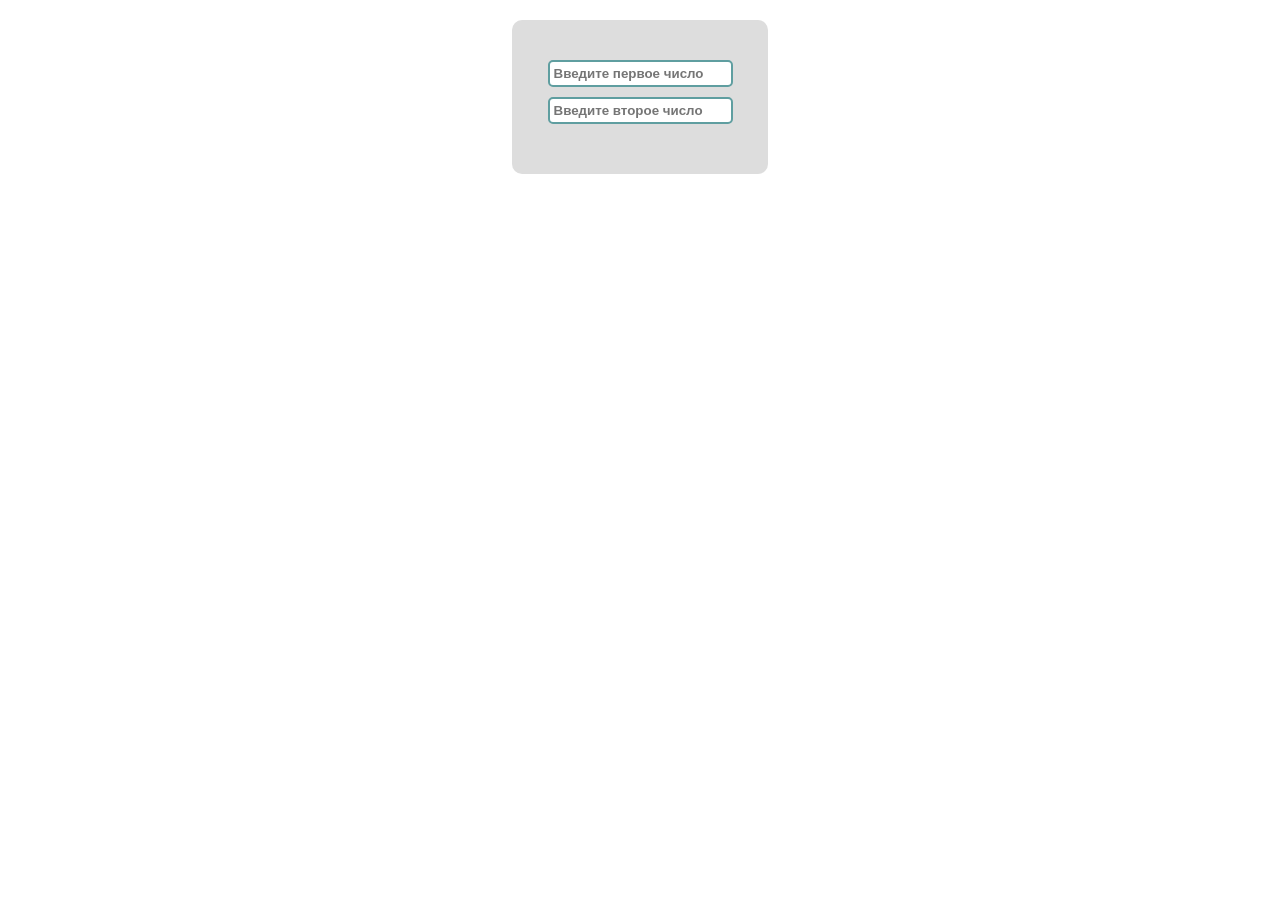
<file: src/JS labs/lab6/1/index.html>
<!DOCTYPE html>
<html lang="en">

<head>
    <meta charset="UTF-8">
    <title>Subtraction</title>
    <link rel="stylesheet" href="index.css">
</head>

<body>
    <div id="wrapper">

         <!-- <input type="text" id="firstNumber" value="13.33" disabled> -->
         <!-- <input type="text" id="secondNumber" value="22.18" disabled> -->

	<input type="text" id="firstNumber" placeholder="Введите первое число">
	<input type="text" id="secondNumber" placeholder="Введите второе число">
	
        <div id="result"></div>
    </div>
    <script src="subtract.js"></script>
    
</body>

</html>
</file>
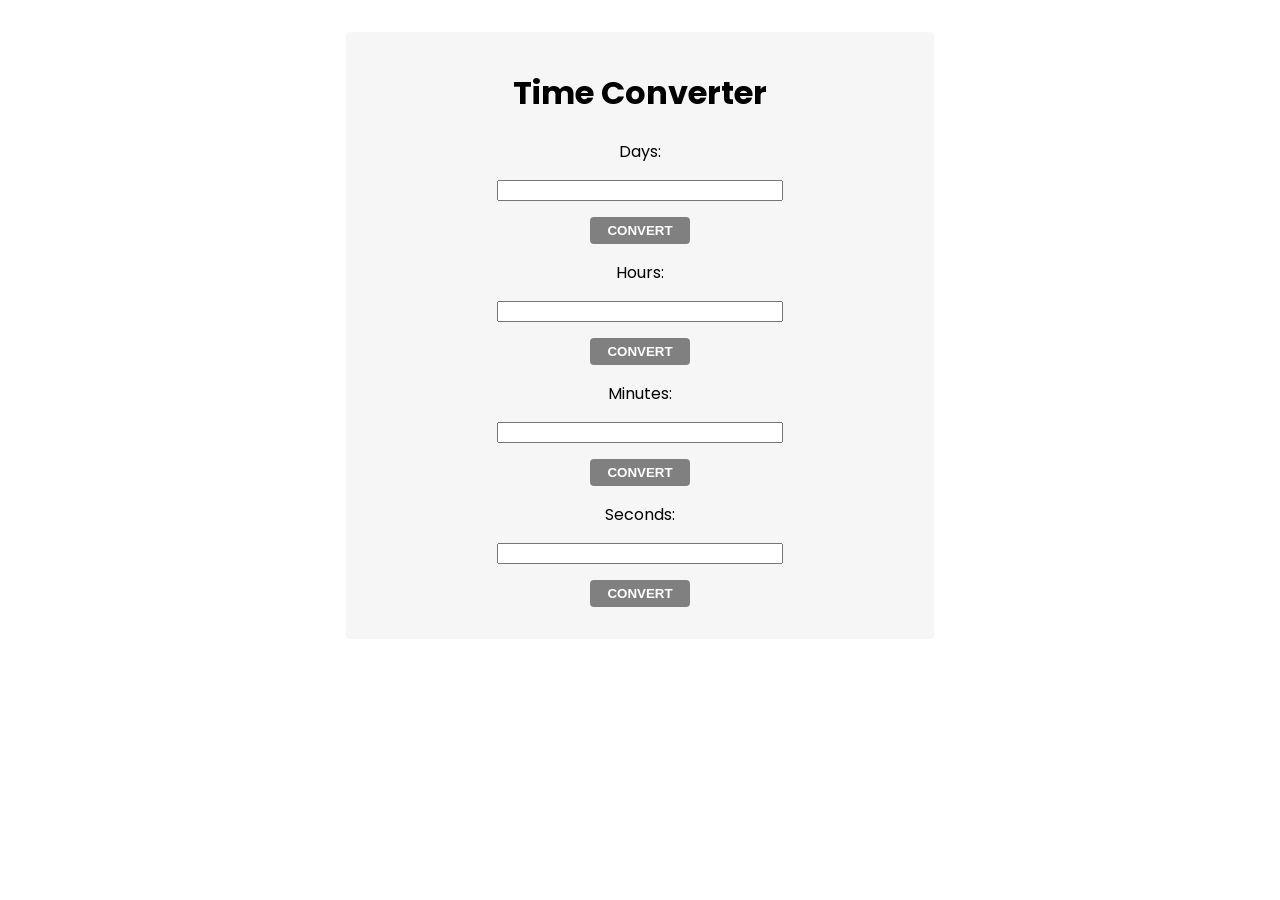
<file: src/JS labs/lab6/6/index.html>
<!DOCTYPE html>
<html lang="en">

<head>
    <meta charset="UTF-8">
    <meta name="viewport" content="width=device-width, initial-scale=1.0">
    <meta http-equiv="X-UA-Compatible" content="ie=edge">
    <title>Time Converter</title>
    <link rel="stylesheet" href="style.css">
</head>

<body onload="attachEventsListeners()">
    <main>
        <h1>Time Converter</h1>
        <div>
            <label for="days">Days: </label>
            <input type="text" id="days">
            <input id="daysBtn" type="button" value="Convert">
        </div>
        <div>
            <label for="hours">Hours: </label>
            <input type="text" id="hours">
            <input id="hoursBtn" type="button" value="Convert">
        </div>
        <div>
            <label for="minutes">Minutes: </label>
            <input type="text" id="minutes">
            <input id="minutesBtn" type="button" value="Convert">
        </div>
        <div>
            <label for="seconds">Seconds: </label>
            <input type="text" id="seconds">
            <input id="secondsBtn" type="button" value="Convert">
        </div>
    </main>
</body>

<script src="solution.js"></script>

</html>
</file>
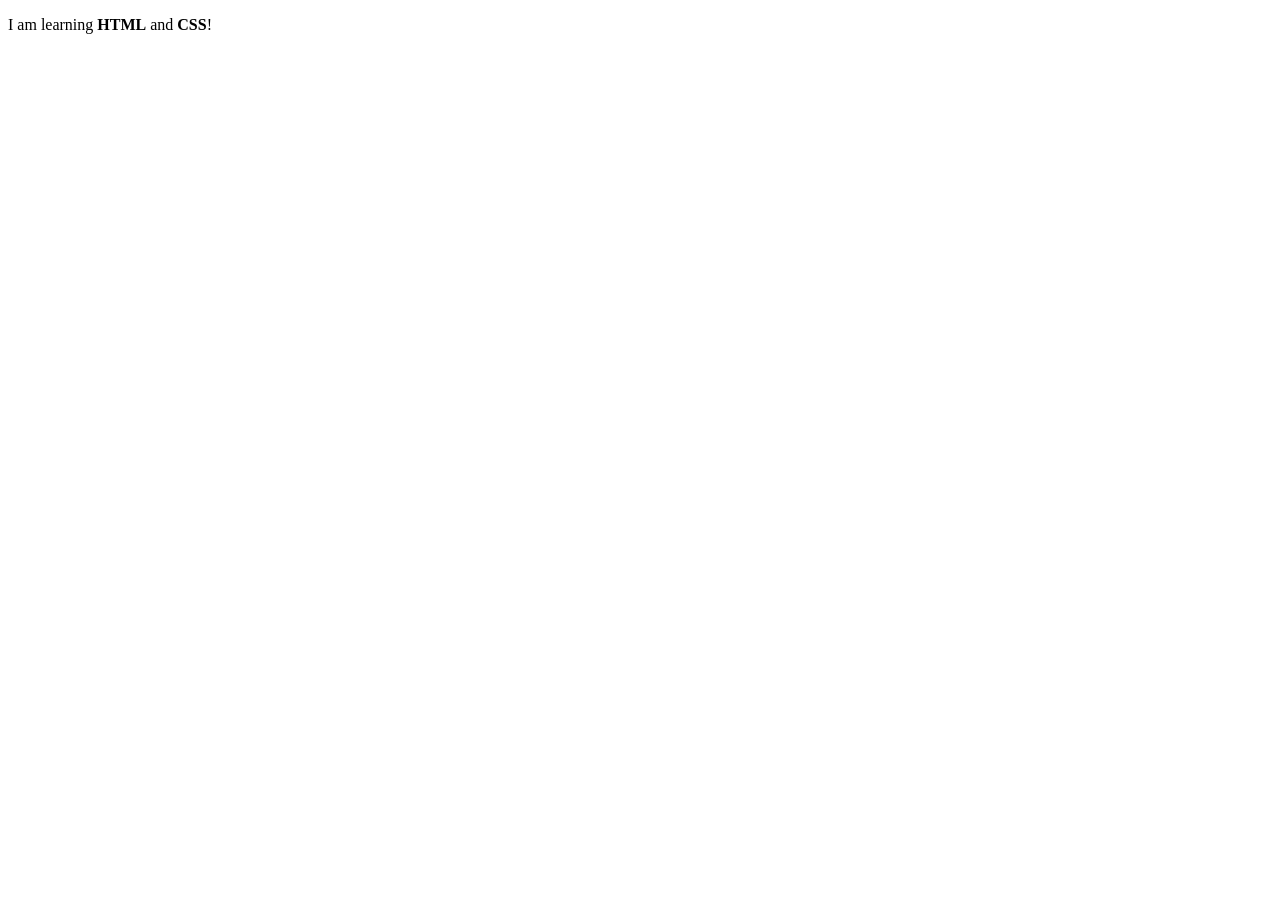
<file: src/HTML+CSS labs/lab1/html/f1.html>
<!DOCTYPE html>
<html lang="en">
  <head>
    <meta charset="UTF-8" />
    <title>Simple HTML Page</title>
  </head>
  <body>
    <p>I am learning <strong>HTML</strong> and <strong>CSS</strong>!</p>
  </body>
</html>
</file>
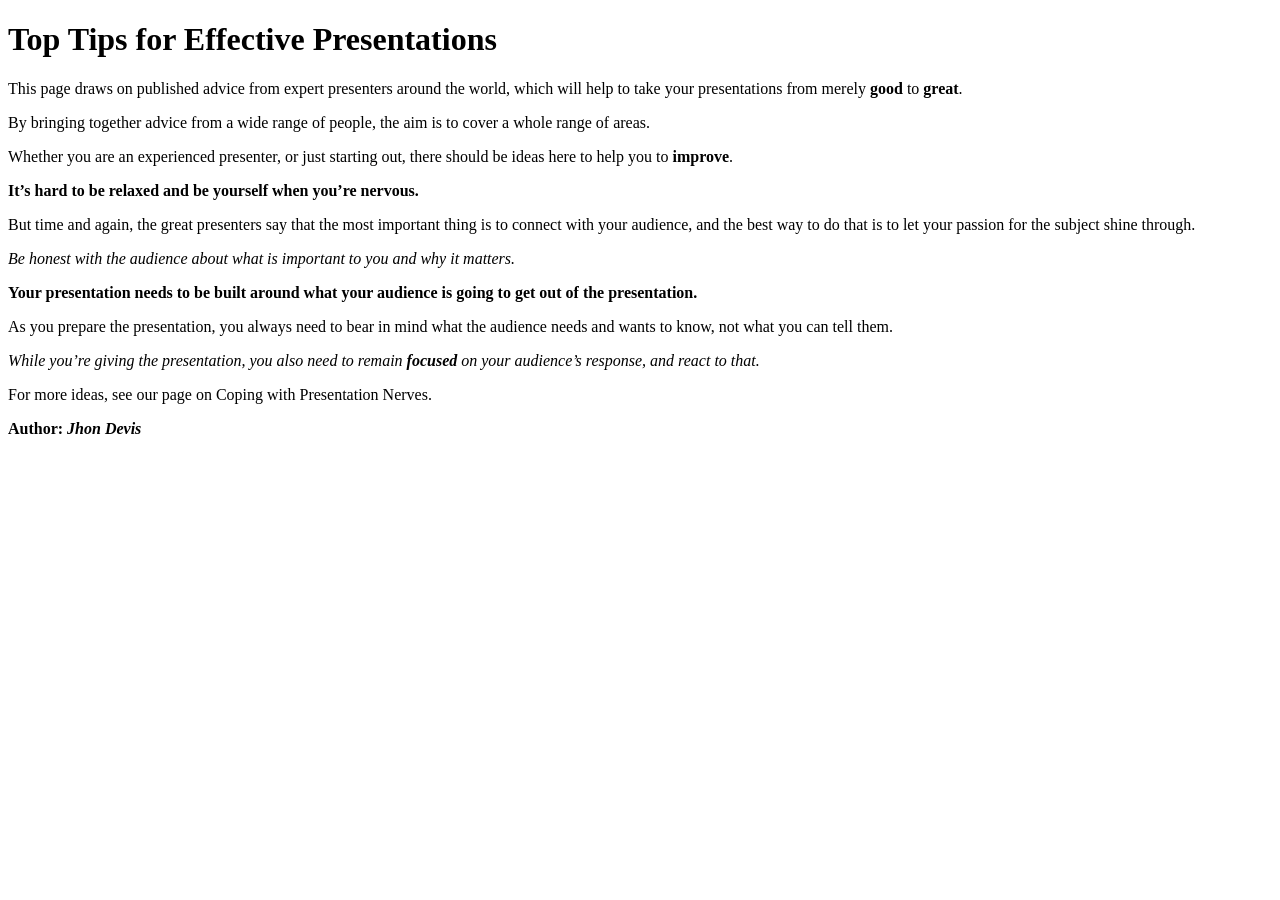
<file: src/HTML+CSS labs/lab1/html/f2.html>
<!DOCTYPE html>
<html lang="en">
  <head>
    <meta charset="UTF-8" />
    <title>Абзацы</title>
  </head>
  <body>
    <h1>Top Tips for Effective Presentations</h1>

    <p>
      This page draws on published advice from expert presenters around the
      world, which will help to take your presentations from merely
      <strong>good </strong>to <strong>great</strong>.
    </p>

    <p>
      By bringing together advice from a wide range of people, the aim is to
      cover a whole range of areas.
    </p>

    <p>
      Whether you are an experienced presenter, or just starting out, there
      should be ideas here to help you to <strong>improve</strong>.
    </p>

    <p>
      <strong>It’s hard to be relaxed and be yourself when you’re nervous.</strong>
    </p>

    <p>
      But time and again, the great presenters say that the most important thing
      is to connect with your audience, and the best way to do that is to let
      your passion for the subject shine through.
    </p>

    <p>
      <em
        >Be honest with the audience about what is important to you and why it
        matters.</em
      >
    </p>

    <p>
      <strong
        >Your presentation needs to be built around what your audience is going
        to get out of the presentation.</strong
      >
    </p>

    <p>
      As you prepare the presentation, you always need to bear in mind what the
      audience needs and wants to know, not what you can tell them.
    </p>

    <p>
      <em
        >While you’re giving the presentation, you also need to remain
        <strong> focused </strong>on your audience’s response, and react to
        that.</em
      >
    </p>

    <p>For more ideas, see our page on Coping with Presentation Nerves.</p>

    <p>
      <strong>Author: <em>Jhon Devis</em></strong>
    </p>
  </body>
</html>
</file>
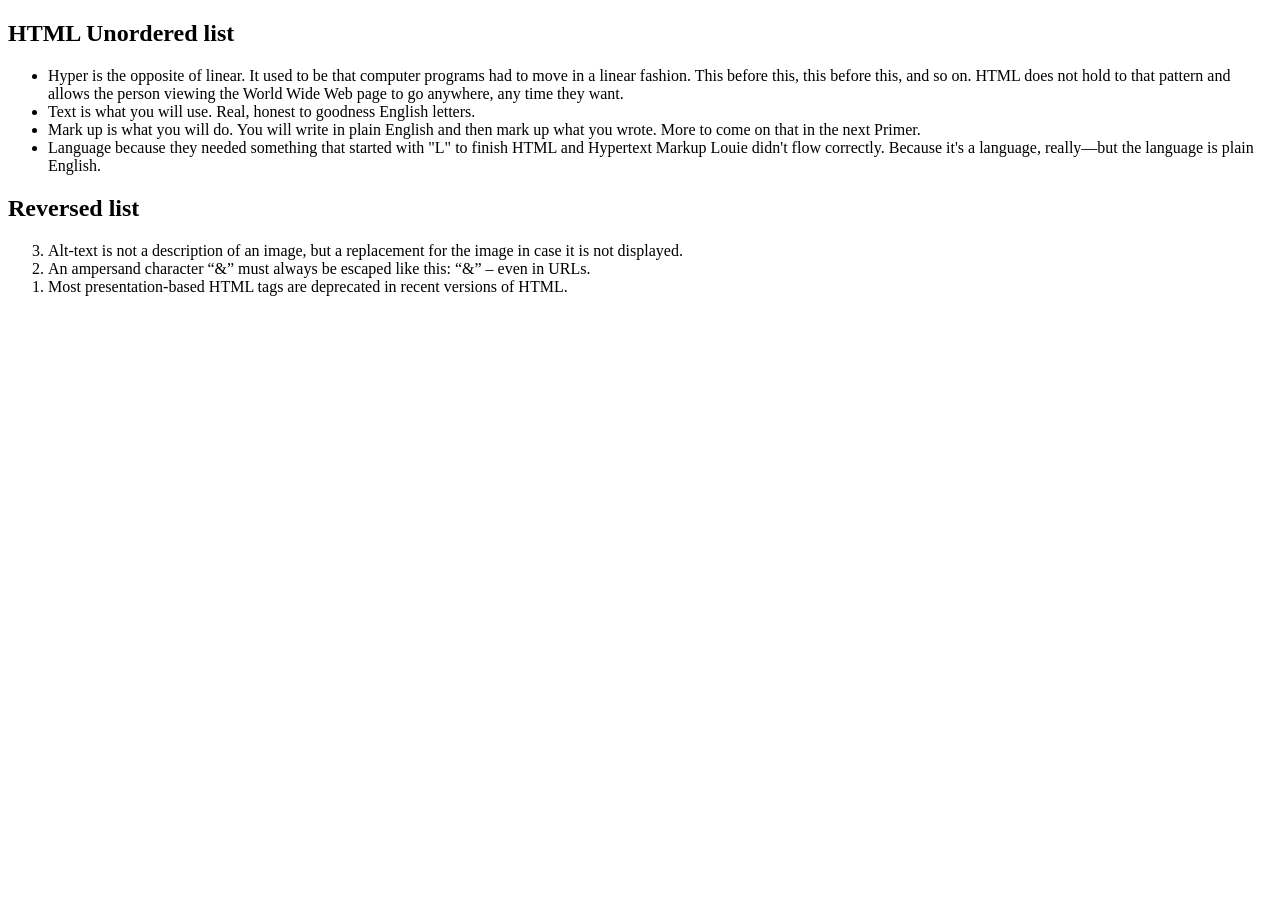
<file: src/HTML+CSS labs/lab1/html/f4.html>
<!DOCTYPE html>
<html lang="en">
  <head>
    <meta charset="UTF-8" />
    <title>Lists</title>
  </head>
  <body>
	<section>
    	<h2>HTML Unordered list</h2>
	<article>
    	 <ul>
        <li>
	Hyper is the opposite of linear. It used to be that computer programs had to move in a 	linear fashion. This before this, this before this, and so on. HTML does not hold to 	that pattern and allows the person viewing the World Wide Web page to go anywhere, any 	time they want.
	</li>
        <li>
	Text is what you will use. Real, honest to goodness English letters.
	</li>
        <li>
	Mark up is what you will do. You will write in plain English and then mark up what you 	wrote. More to come on that in the next Primer.
	</li>
        <li>
	Language because they needed something that started with "L" to finish HTML and 	Hypertext Markup Louie didn't flow correctly. Because it's a language, really—but the 	language is plain English.
	</li>
    	</ul>
	</article>
    <h2>Reversed list</h2>
	<article>
    	<ol reversed>
        <li>
	Alt-text is not a description of an image, but a replacement for the image in case it 	is not displayed.
	</li>
        <li>
	An ampersand character “&” must always be escaped like this: “&” – even in URLs.
	</li>
        <li>
	Most presentation-based HTML tags are deprecated in recent versions of HTML.
	</li>
    	</ol reversed>
	</article>
	</section>
  </body>
</html>
</file>
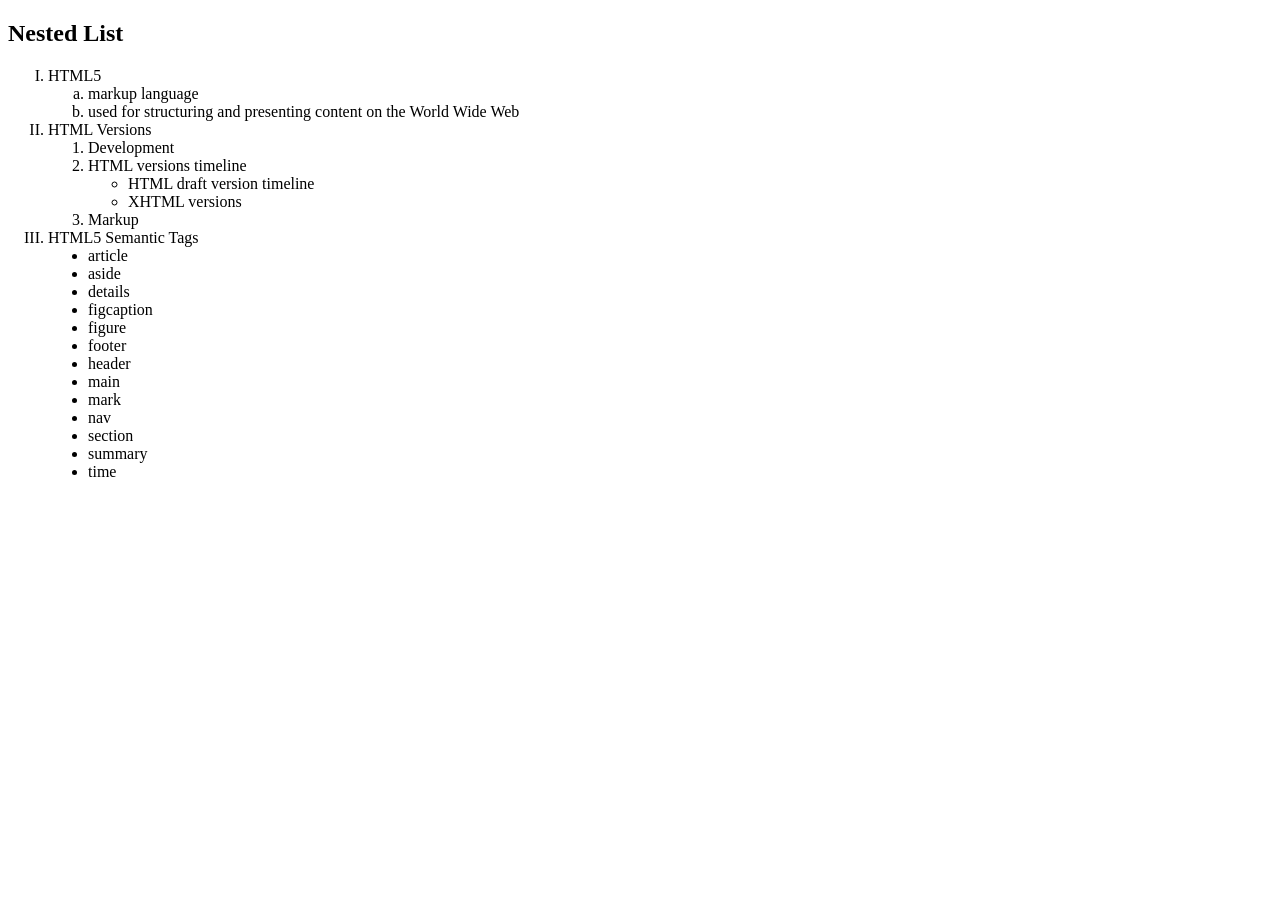
<file: src/HTML+CSS labs/lab1/html/f5.html>
<!DOCTYPE html>
<html lang="en">
  <head>
    <meta charset="UTF-8" />
    <title>Nested Lists</title>
  </head>
  <body>
    <h2>Nested List</h2>
  <ol type="I">
    <li>HTML5</li>
	 <ol type="a">
        	<li>markup language</li>
   		<li>used for structuring and presenting content on the 		World Wide Web</li>
    	 </ol>
    <li>HTML Versions</li>
	<ol type="1">
        	<li>Development</li>
   		<li>HTML versions timeline</li>
			<ul type = "circle">
				<li>HTML draft version timeline</li>
				<li>XHTML versions</li>
			</ul>
   		<li>Markup</li>
    	</ol>
    <li>HTML5 Semantic Tags</li>
	<ul type = "disc">
        	<li>article</li>
   		<li>aside</li>
   		<li>details</li>
   		<li>figcaption</li>
   		<li>figure</li>
   		<li>footer</li>
   		<li>header</li>
   		<li>main</li>
   		<li>mark</li>
   		<li>nav</li>
   		<li>section</li>
   		<li>summary</li>
   		<li>time</li>
    	</ul>
  </ol>
  </body>
</html>
</file>
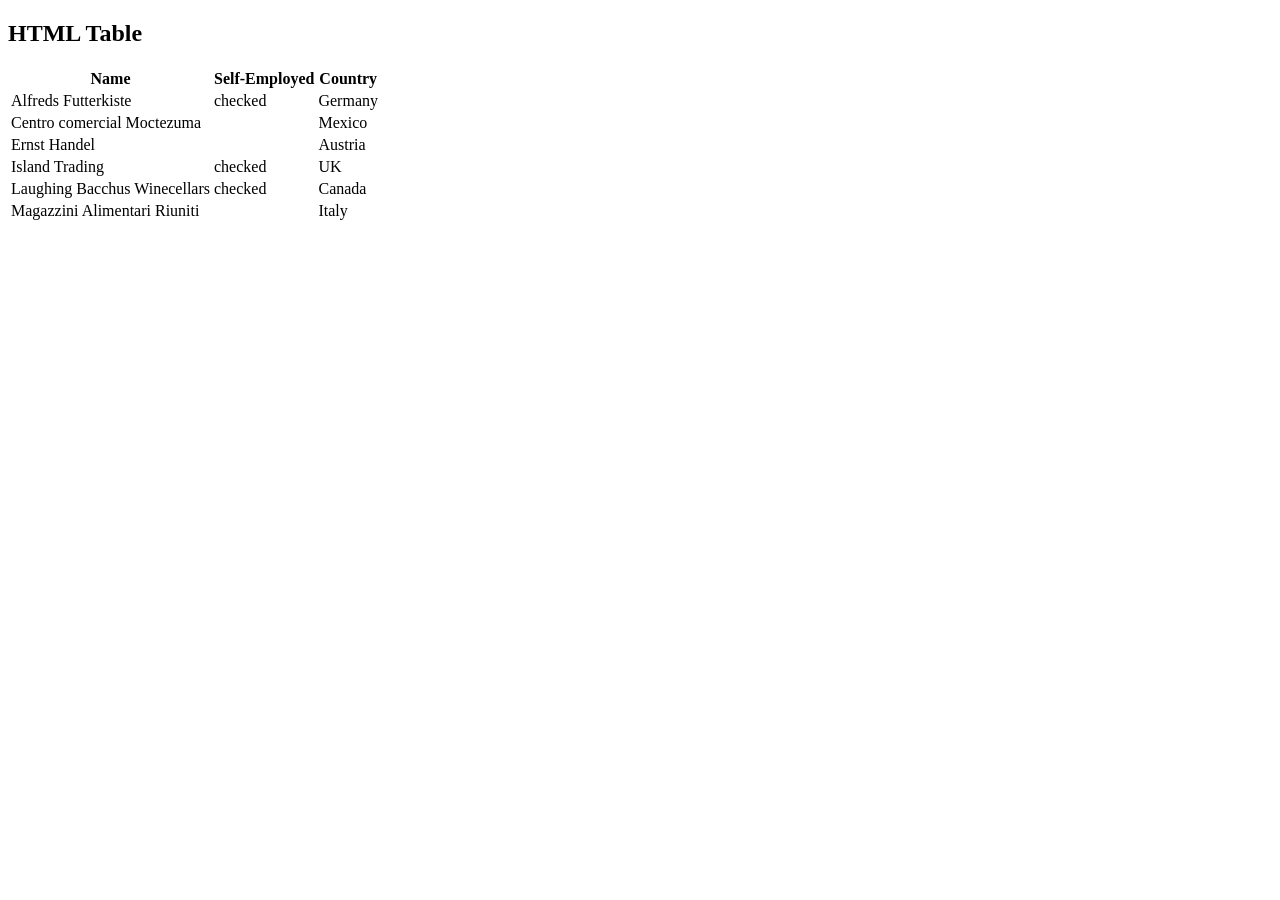
<file: src/HTML+CSS labs/lab1/html/f6.html>
<!DOCTYPE html>
<html lang="en">
  <head>
    <meta charset="UTF-8" />
    <title>Tables</title>
  </head>
  <body>
    <h2>HTML Table</h2>

 <table>
    <tr>
      <th>Name</th>
      <th>Self-Employed</th>
      <th>Country</th>
    </tr>
    <tr>
      <td>Alfreds Futterkiste</td>
      <td><span>checked</span></td>
      <td>Germany</td>
    </tr>
    <tr>
      <td>Centro comercial Moctezuma</td>
      <td></td>
      <td>Mexico</td>
    </tr>
    <tr>
      <td>Ernst Handel</td>
      <td></td>
      <td>Austria</td>
    </tr>
    <tr>
      <td>Island Trading</td>
      <td><span>checked</span></td>
      <td>UK</td>
    </tr>
    <tr>
      <td>Laughing Bacchus Winecellars</td>
      <td><span>checked</span></td>
      <td>Canada</td>
    </tr>
    <tr>
      <td>Magazzini Alimentari Riuniti</td>
      <td></td>
      <td>Italy</td>
    </tr>
  </table>
  </body>
</html>
</file>
<file: src/JS labs/lab6/1/index.css>
@import url('https://fonts.googleapis.com/css?family=Raleway');

body {
    width: 20%;
    margin: 0 auto;
    padding-top: 20px;
    font-family: 'Raleway',sans-serif;
}

#wrapper{
    background: #DDDDDD;
    text-align: center;
    padding: 40px 20px;
    border-radius: 10px;
}

input[type="text"] {
    margin-bottom: 10px;
    padding: 5px 0;
    border-radius: 5px;
    font-weight: 700;
}
 #result{
     font-weight: 700;
     color: cadetblue;
 }

 #wrapper input {
     padding: 4px;
     border: 2px solid cadetblue;
 }
</file>
<file: src/JS labs/lab6/6/style.css>
@import url('https://fonts.googleapis.com/css?family=Poppins');

body {
    font-family: 'Poppins', sans-serif;
}

main {
    width: 44%;
    margin: 2rem auto;
    text-align: center;
    background: #f6f6f6;
    padding: 1rem;
    border-radius: 4px;
}

main label, main input {
    display: block;
}

main input {
    text-align: center;
    width: 50%;
    margin: 1rem auto;
}

#daysBtn, #hoursBtn, #minutesBtn, #secondsBtn {
    background: gray;
    width: 18%;
    border: 2px solid gray;
    border-radius: 4px;
    padding: 4px 9px;
    text-transform: uppercase;
    font-weight: bold;
    color: white;
}
</file>
